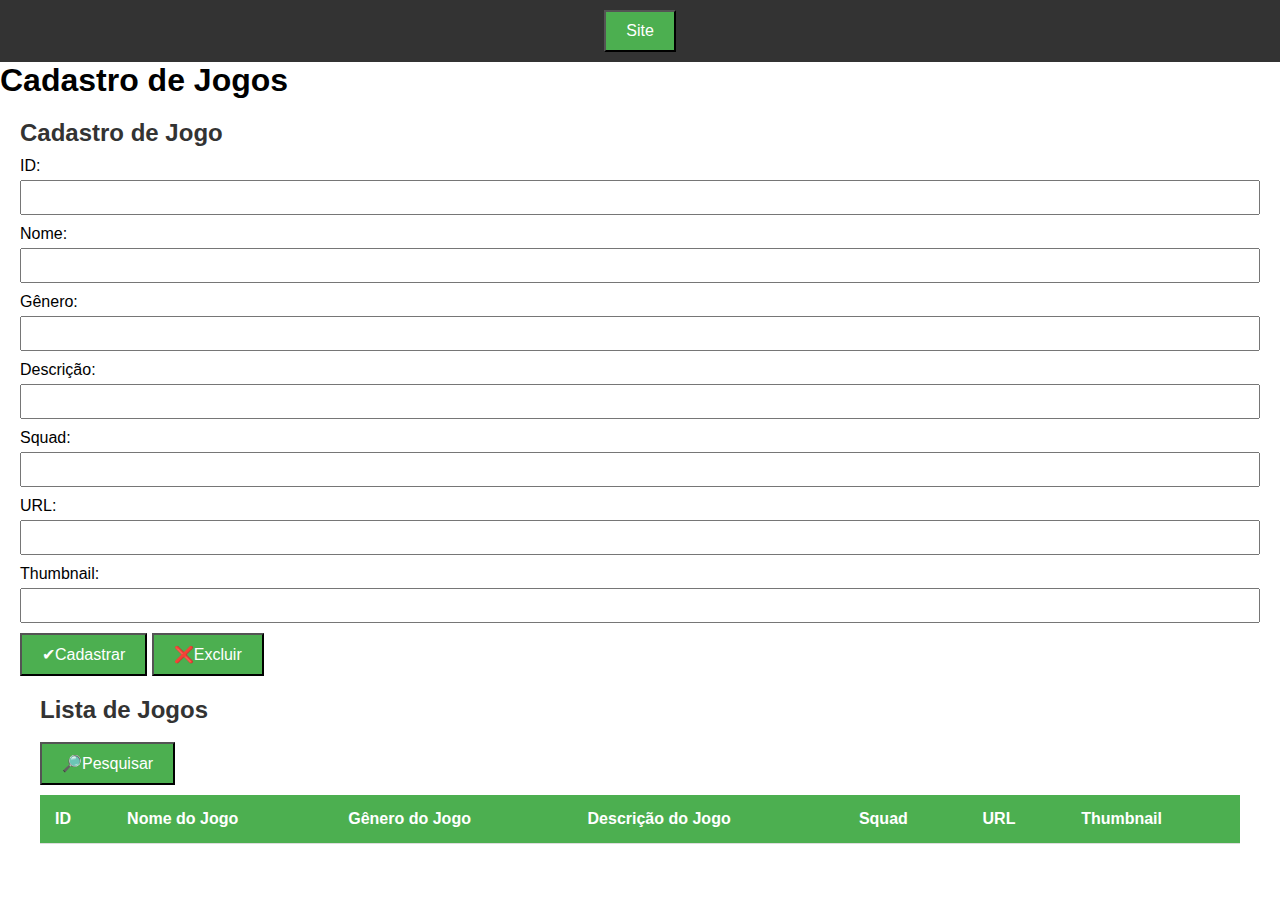
<file: prjIntegrador23/target/classes/static/index.html>
<!DOCTYPE html>
<html lang="pt-BR">

<head>
  <meta charset="UTF-8">
  <meta name="viewport" content="width=device-width, initial-scale=1.0">
    <link rel="stylesheet" type="text/css" href="style.css">
  <title>Cadastro e Pesquisa de Jogos</title>
    <link rel="icon" href="img/favicon.ico" type="image/x-icon">
    <link rel="shortcut icon" href="favicon.ico" type="image/x-icon">
</head>

<body>
  <div id="header">
    <button onclick="window.location.href='trabalho-final-ben10/catalogo.html'">Site</button>
  </div>

  <h1>Cadastro de Jogos</h1>
  <div id="cadastro">
    <h2>Cadastro de Jogo</h2>
    <form id="cadastroForm" enctype="multipart/form-data">
      <label for="id">ID:</label>
      <input type="text" id="id" name="id" required><br>

      <label for="name">Nome:</label>
      <input type="text" id="name" name="name" required><br>

      <label for="gender">Gênero:</label>
      <input type="text" id="gender" name="gender" required><br>

      <label for="description">Descrição:</label>
      <input type="text" id="description" name="description" required><br>

      <label for="squad">Squad:</label>
      <input type="text" id="squad" name="squad" required><br>

      <label for="url">URL:</label>
      <input type="text" id="url" name="url" required><br>

      <label for="thumbnailpath">Thumbnail:</label>
      <input type="text" id="thumbnailpath" name="thumbnailpath" required><br>

      <button type="button" onclick="cadastrarJogo()">✔Cadastrar</button>
      <button type="button" onclick="excluirJogo()">❌Excluir</button>
    </form>

    <div id="divimagem">
      <h2>Lista de Jogos</h2><br>
      <button type="button" onclick="ListarJogos()">🔎Pesquisar</button>
      <header>

      </header>

      <aside>
        <!-- Barra lateral, se necessário -->
      </aside>

      <main>
        <table class="blueTable" id="jogos-tabela">
          <thead>
            <tr>
              <th>ID</th>
              <th>Nome do Jogo</th>
              <th>Gênero do Jogo</th>
              <th>Descrição do Jogo</th>
              <th>Squad</th>
              <th>URL</th>
              <th>Thumbnail</th>
            </tr>
          </thead>
          <tbody>
            <!-- A tabela de funcionários será carregada aqui -->
          </tbody>
        </table>
      </main>
    </div>
  </div>
  <script src="Script.js"></script>
</body>

</html>
</file>
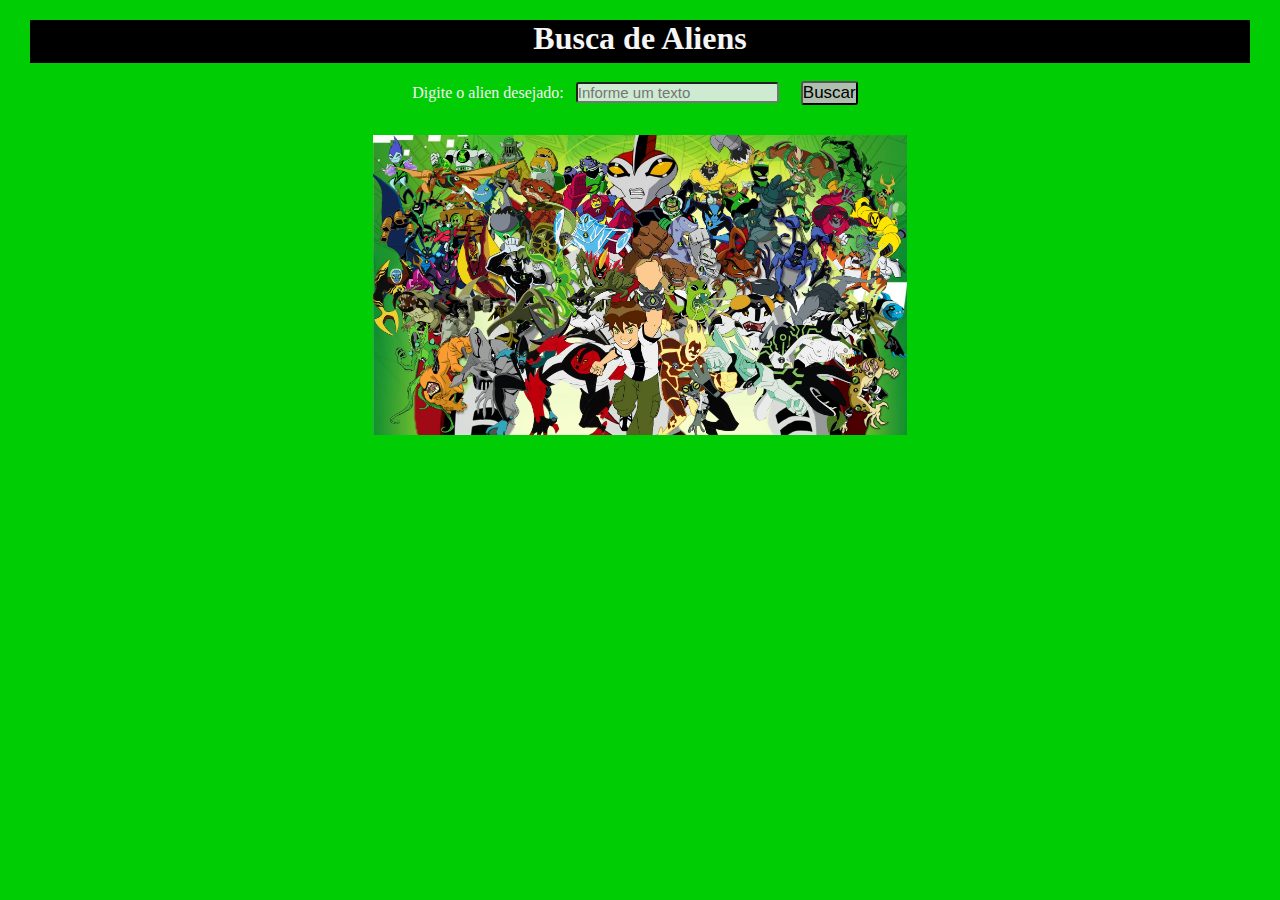
<file: prjIntegrador23/target/classes/static/trabalho-final-ben10/busca-aliens.html>
<!DOCTYPE html>
<html lang="pt-br">
<head>
    <meta charset="UTF-8">
    <meta http-equiv="X-UA-Compatible" content="IE=edge">
    <meta name="viewport" content="width=device-width, initial-scale=1.0">
    <title>Busca de Aliens</title>
    <link rel="stylesheet" href="css/estilo.css">
    <script src="js/script.js"></script>
    
    <link rel="icon" href="img/favicon.ico" type="image/x-icon">
    <link rel="shortcut icon" href="img/favicon.ico" type="image/x-icon">
</head>
<body>
    <header>
        <div class="border">
        <h1>Busca de Aliens</h1>
        </div>
    </header>
    <center>
        <p>Digite o alien desejado:
        <input type="text" placeholder="Informe um texto" id="valor">
        <button onclick="MudaDesenho()">Buscar</button><p>
<h1></h1>
<img height="300px" src="img/background.jpg">
<h3></h3>
        </center>
</body>
</html>
</file>
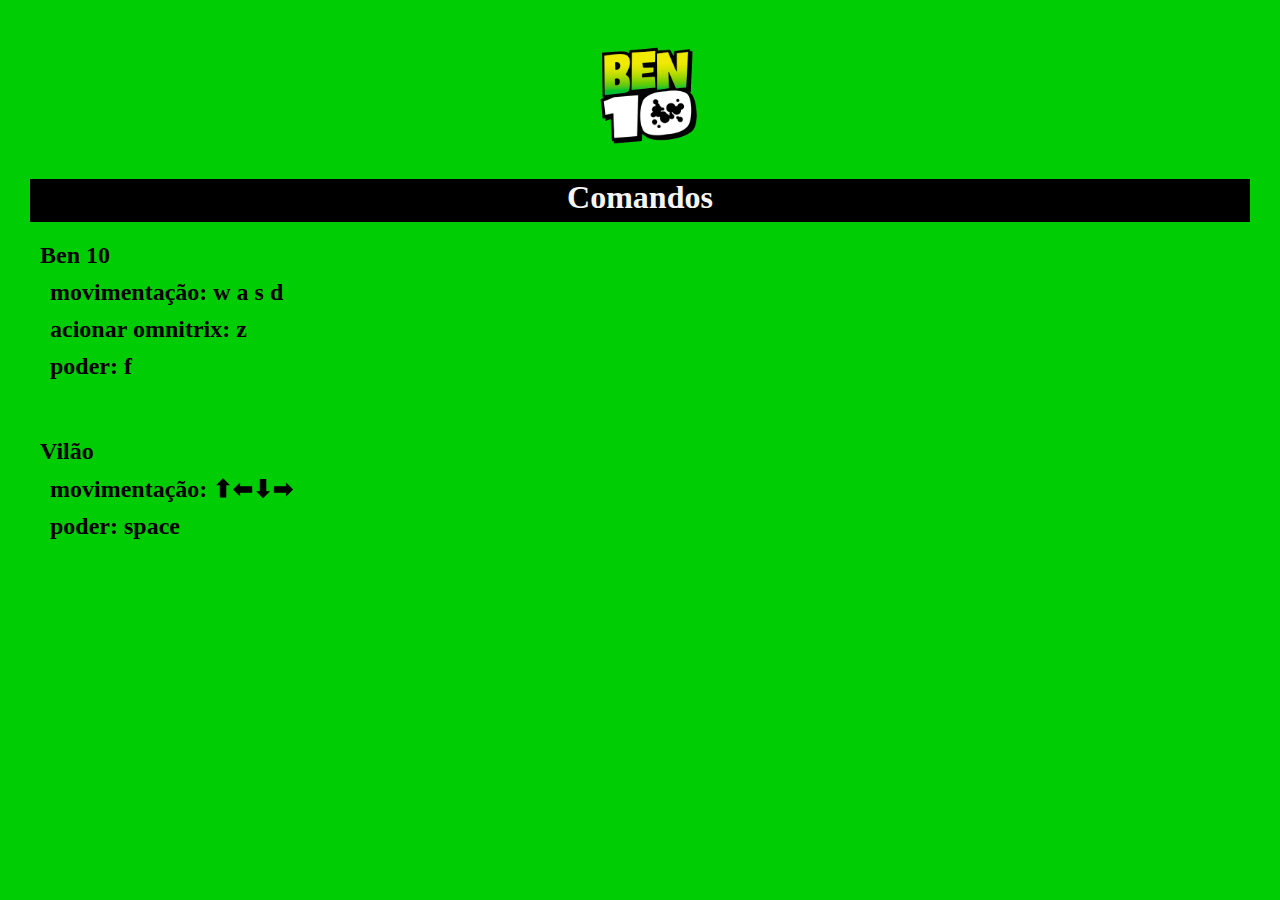
<file: prjIntegrador23/target/classes/static/trabalho-final-ben10/comandos.html>
<!DOCTYPE html>
<html lang="pt-br">
<head>
    <meta charset="UTF-8">
    <meta http-equiv="X-UA-Compatible" content="IE=edge">
    <meta name="viewport" content="width=device-width, initial-scale=1.0">
    <title>Comandos</title>
    <link rel="stylesheet" href="css/estilo.css">
    <script src="js/script.js"></script>
    
    <link rel="icon" href="img/favicon.ico" type="image/x-icon">
    <link rel="shortcut icon" href="img/favicon.ico" type="image/x-icon">
</head>
<body>
    <header>
        <center>
            <img height="125px" src="img/pngwing.com (1).png">
            </center>
        <div class="border">
        <h1>Comandos</h1>
        </div>
    </header>
    <h2 class="texto">
        Ben 10
        <li>movimentação: w a s d</li>
        <li>acionar omnitrix: z</li>
        <li>poder: f</li>
    </h2>
    <br>
    <h2 class="texto">
        Vilão
        <li>movimentação: ⬆⬅⬇➡</li>
        <li>poder: space</li>
    </h2>
</body>
</html>
</file>
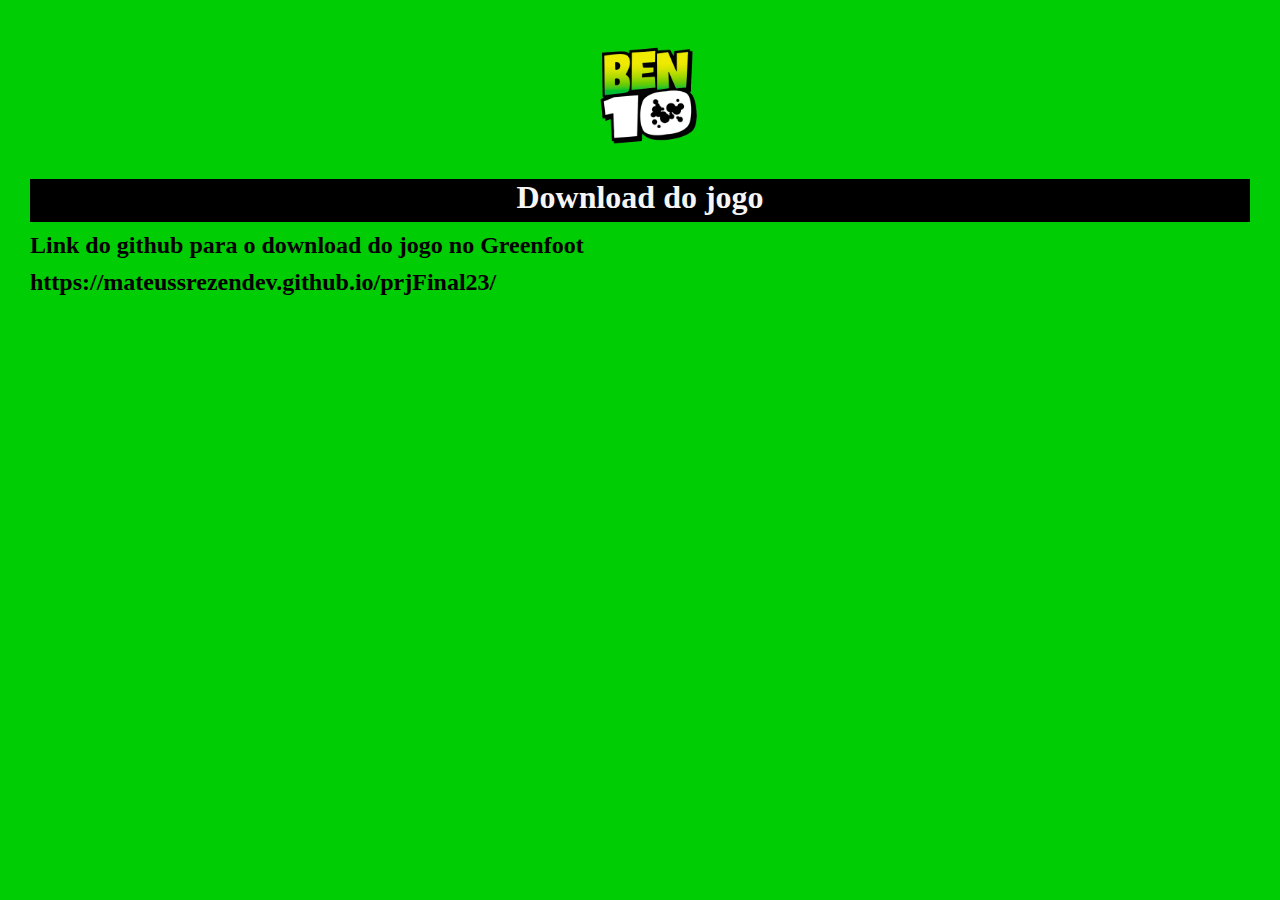
<file: prjIntegrador23/target/classes/static/trabalho-final-ben10/download-do-jogo.html>
<!DOCTYPE html>
<html lang="pt-br">
<head>
    <meta charset="UTF-8">
    <meta http-equiv="X-UA-Compatible" content="IE=edge">
    <meta name="viewport" content="width=device-width, initial-scale=1.0">
    <title>Download do jogo</title>
    <link rel="stylesheet" href="css/estilo.css">
    <script src="js/script.js"></script>
    
    <link rel="icon" href="img/favicon.ico" type="image/x-icon">
    <link rel="shortcut icon" href="img/favicon.ico" type="image/x-icon">
</head>
<body>
    <header>
        <center>
            <img height="125px" src="img/pngwing.com (1).png">
            </center>
        <div class="border">
        <h1>Download do jogo</h1>
        </div>
    </header>
    <h2>Link do github para o download do jogo no Greenfoot</h2>
    <h2>https://mateussrezendev.github.io/prjFinal23/</h2>
</body>
</html>
</file>
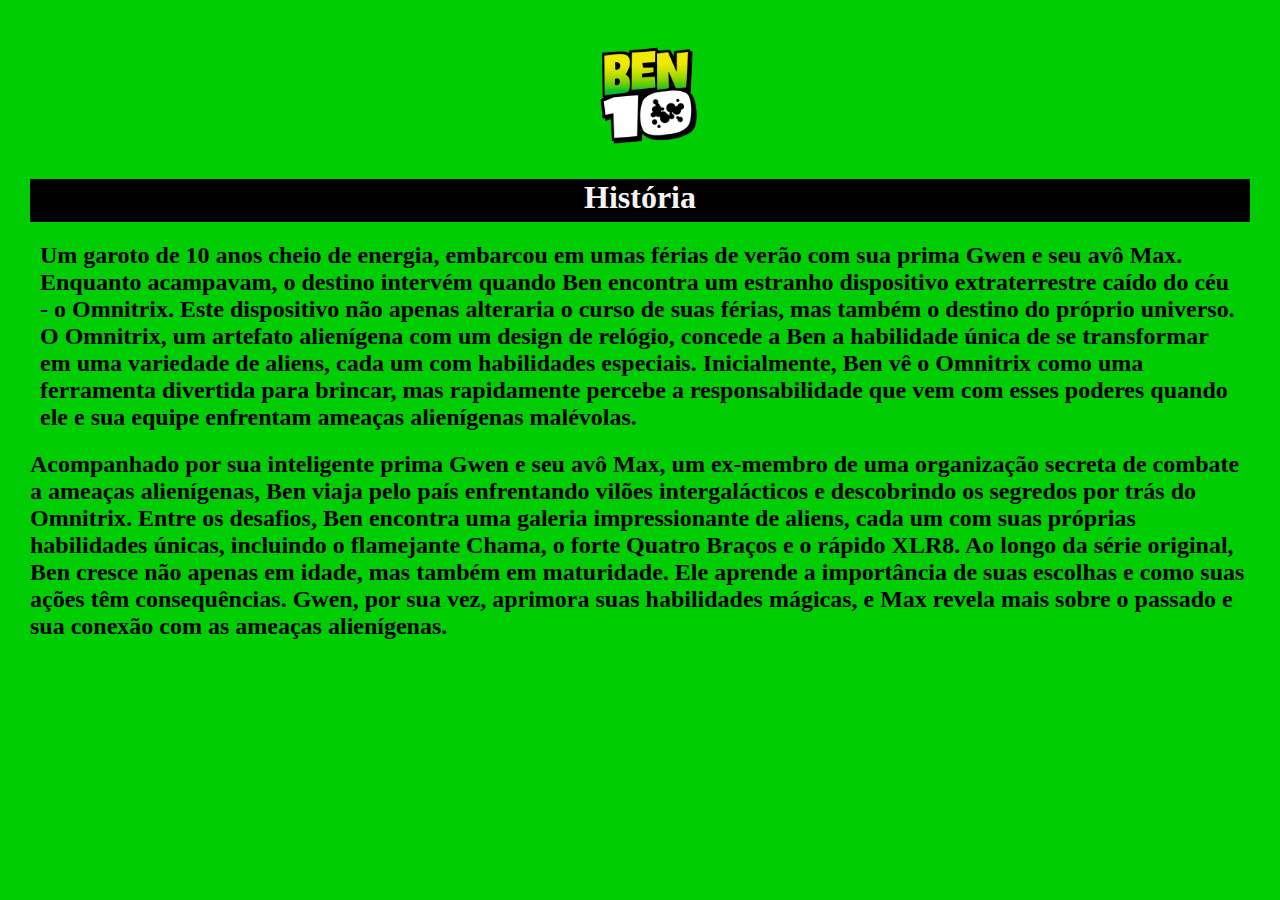
<file: prjIntegrador23/target/classes/static/trabalho-final-ben10/história.html>
<!DOCTYPE html>
<html lang="pt-br">
<head>
    <meta charset="UTF-8">
    <meta http-equiv="X-UA-Compatible" content="IE=edge">
    <meta name="viewport" content="width=device-width, initial-scale=1.0">
    <title>História</title>
    <link rel="stylesheet" href="css/estilo.css">
    <script src="js/script.js"></script>
    
    <link rel="icon" href="img/favicon.ico" type="image/x-icon">
    <link rel="shortcut icon" href="/img/favicon.ico" type="image/x-icon">
</head>
<body>
    <header>
        <center>
            <img height="125px" src="img/pngwing.com (1).png">
            </center>
        <div class="border">
        <h1>História</h1>
        </div>
    </header>
    <h2 class="texto">Um garoto de 10 anos cheio de energia, embarcou em umas férias de verão com sua prima Gwen e seu avô Max. Enquanto acampavam, o destino intervém quando Ben encontra um estranho dispositivo extraterrestre caído do céu - o Omnitrix. Este dispositivo não apenas alteraria o curso de suas férias, mas também o destino do próprio universo.

        O Omnitrix, um artefato alienígena com um design de relógio, concede a Ben a habilidade única de se transformar em uma variedade de aliens, cada um com habilidades especiais. Inicialmente, Ben vê o Omnitrix como uma ferramenta divertida para brincar, mas rapidamente percebe a responsabilidade que vem com esses poderes quando ele e sua equipe enfrentam ameaças alienígenas malévolas.
    </h2>
    <h2>
        Acompanhado por sua inteligente prima Gwen e seu avô Max, um ex-membro de uma organização secreta de combate a ameaças alienígenas, Ben viaja pelo país enfrentando vilões intergalácticos e descobrindo os segredos por trás do Omnitrix. Entre os desafios, Ben encontra uma galeria impressionante de aliens, cada um com suas próprias habilidades únicas, incluindo o flamejante Chama, o forte Quatro Braços e o rápido XLR8.
    
        Ao longo da série original, Ben cresce não apenas em idade, mas também em maturidade. Ele aprende a importância de suas escolhas e como suas ações têm consequências. Gwen, por sua vez, aprimora suas habilidades mágicas, e Max revela mais sobre o passado e sua conexão com as ameaças alienígenas.</h2>
</body>
</html>
</file>
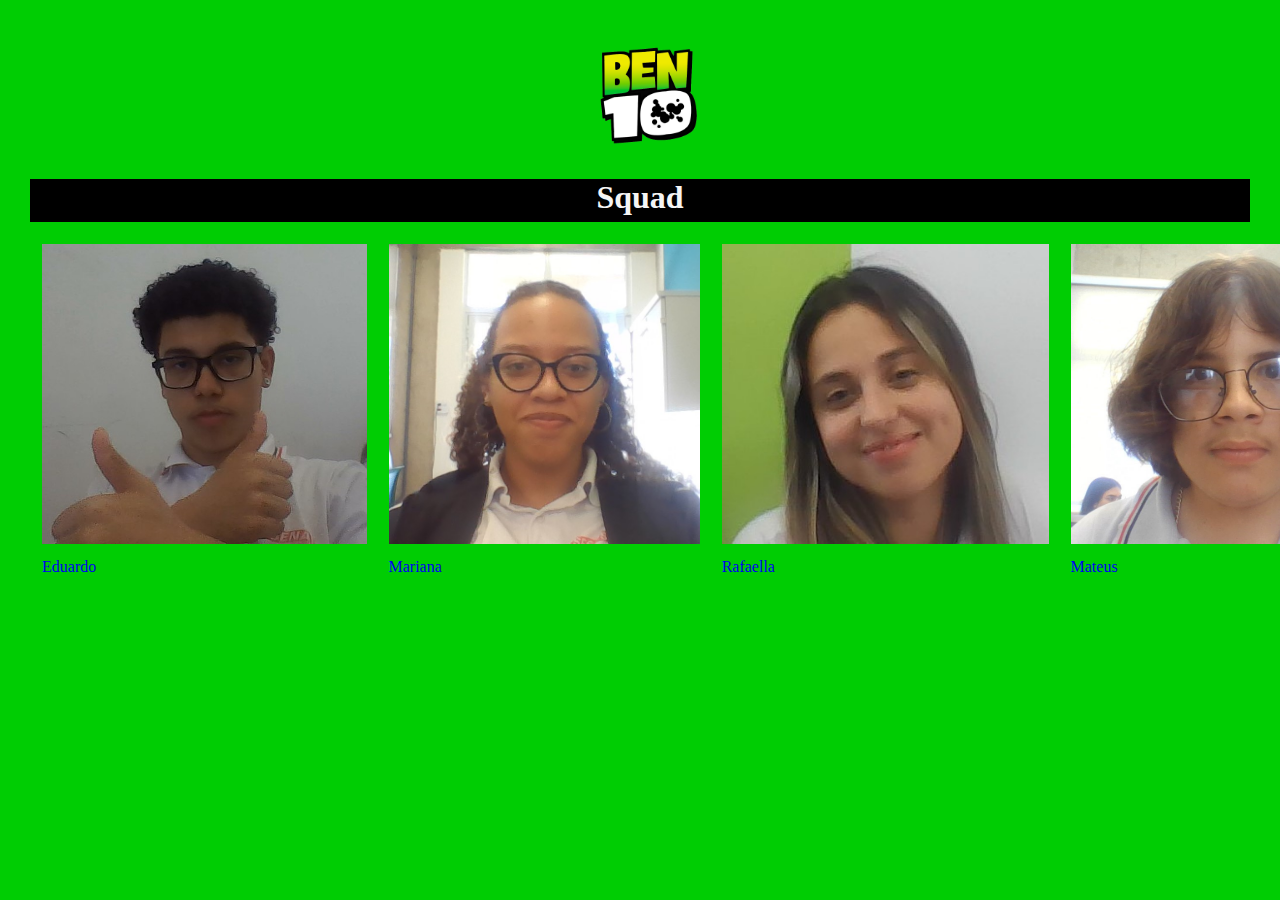
<file: prjIntegrador23/target/classes/static/trabalho-final-ben10/squad.html>
<!DOCTYPE html>
<html lang="pt-br">
<head>
    <meta charset="UTF-8">
    <meta http-equiv="X-UA-Compatible" content="IE=edge">
    <meta name="viewport" content="width=device-width, initial-scale=1.0">
    <title>Squad</title>
    <link rel="stylesheet" href="css/estilo.css">
    <script src="js/script.js"></script>
    
    <link rel="icon" href="img/favicon.ico" type="image/x-icon">
    <link rel="shortcut icon" href="/img/favicon.ico" type="image/x-icon">
</head>
<body>
    <header>
        <center>
            <img height="125px" src="img/pngwing.com (1).png">
            </center>
        <div class="border">
        <h1>Squad</h1>
        </div>
    </header>
    <table>
<td>
    <img height="300px" src="img/eduardo.jpg">
    <a href="https://github.com/EduardoDevvSouza">Eduardo</a>
    </td>

    <td>
        <img  height="300px" src="img/mariana.jpg">
        <a href="https://github.com/MarianaQuintinoRibeiro">Mariana</a>
        </td>

        <td>
            <img  height="300px" src="img/rafaella.jpg">
            <a href="https://github.com/rafafreire22">Rafaella</a>
            </td>
        
            <td>
                <img  height="300px" src="img/mateus.jpg">
                <a href="https://github.com/mateussrezendev">Mateus</a>
                </td>
    </table>
</body>
</html>
</file>
<file: prjIntegrador23/target/classes/static/trabalho-final-ben10/css/estilo.css>
body{
    background-color: rgb(0, 205, 3);
}
*{
    margin: 10px;
    padding: 0;
    box-sizing: border-box;
    list-style: none;
    text-decoration: none;
}

p {
    color: whitesmoke;
}

h1 {
    color: whitesmoke;
}

h3 {
    color: gainsboro;
}
img {
    border-color: blueviolet 20px;
}
button{
    background-color:#aebfaf;
    font-size: 17px;
    font-family: 'Work Sans', sans-serif;
    margin-top: 8px;
    border-radius: 3px;
  }

  input{
    font-size: 15px;
    background-color: #ceebd1;
    margin: 8px;
    border-radius: 3px;
  }

  .border{
    background-color: black;
    height: 43px;
    width: 99,95%;
    margin: 0 auto;
    text-align: center;
  }

  .texto{
margin:20px ;
  }
  .border2{
    border: 20px black;
  }
</file>
<file: prjIntegrador23/target/classes/static/style.css>
/* Reset de estilos padrão do navegador */
body, h1, h2, p, table {
  margin: 0;
  padding: 0;
}

body {
  font-family: Arial, sans-serif;
}

/* Estilos para o cabeçalho */
#header {
  background-color: #333;
  padding: 10px;
  text-align: center;
}

#header button {
  background-color: #4CAF50;
  color: white;
  padding: 10px 20px;
  text-align: center;
  text-decoration: none;
  display: inline-block;
  font-size: 16px;
  cursor: pointer;
}

/* Estilos para a seção de cadastro */
#cadastro {
  margin: 20px;
}

#cadastro h2 {
  color: #333;
}

form {
  margin-top: 10px;
}

label {
  display: block;
  margin-bottom: 5px;
}

input {
  width: 100%;
  padding: 8px;
  margin-bottom: 10px;
  box-sizing: border-box;
}

button {
  background-color: #4CAF50;
  color: white;
  padding: 10px 20px;
  text-align: center;
  text-decoration: none;
  display: inline-block;
  font-size: 16px;
  cursor: pointer;
}

/* Estilos para a lista de jogos */
#divimagem {
  margin: 20px;
}

#divimagem h2 {
  color: #333;
}

button {
  background-color: #4CAF50;
  color: white;
  padding: 10px 20px;
  text-align: center;
  text-decoration: none;
  display: inline-block;
  font-size: 16px;
  cursor: pointer;
}

/* Estilos para a tabela de jogos */
.blueTable {
  width: 100%;
  text-align: left;
  border-collapse: collapse;
  margin-top: 10px;
}

.blueTable th, .blueTable td {
  padding: 15px;
  border-bottom: 1px solid #ddd;
}

.blueTable th {
  background-color: #4CAF50;
  color: white;
}

/* Estilos para o rodapé */
footer {
  background-color: #333;
  color: white;
  text-align: center;
  padding: 10px;
  position: fixed;
  bottom: 0;
  width: 100%;
}
</file>
